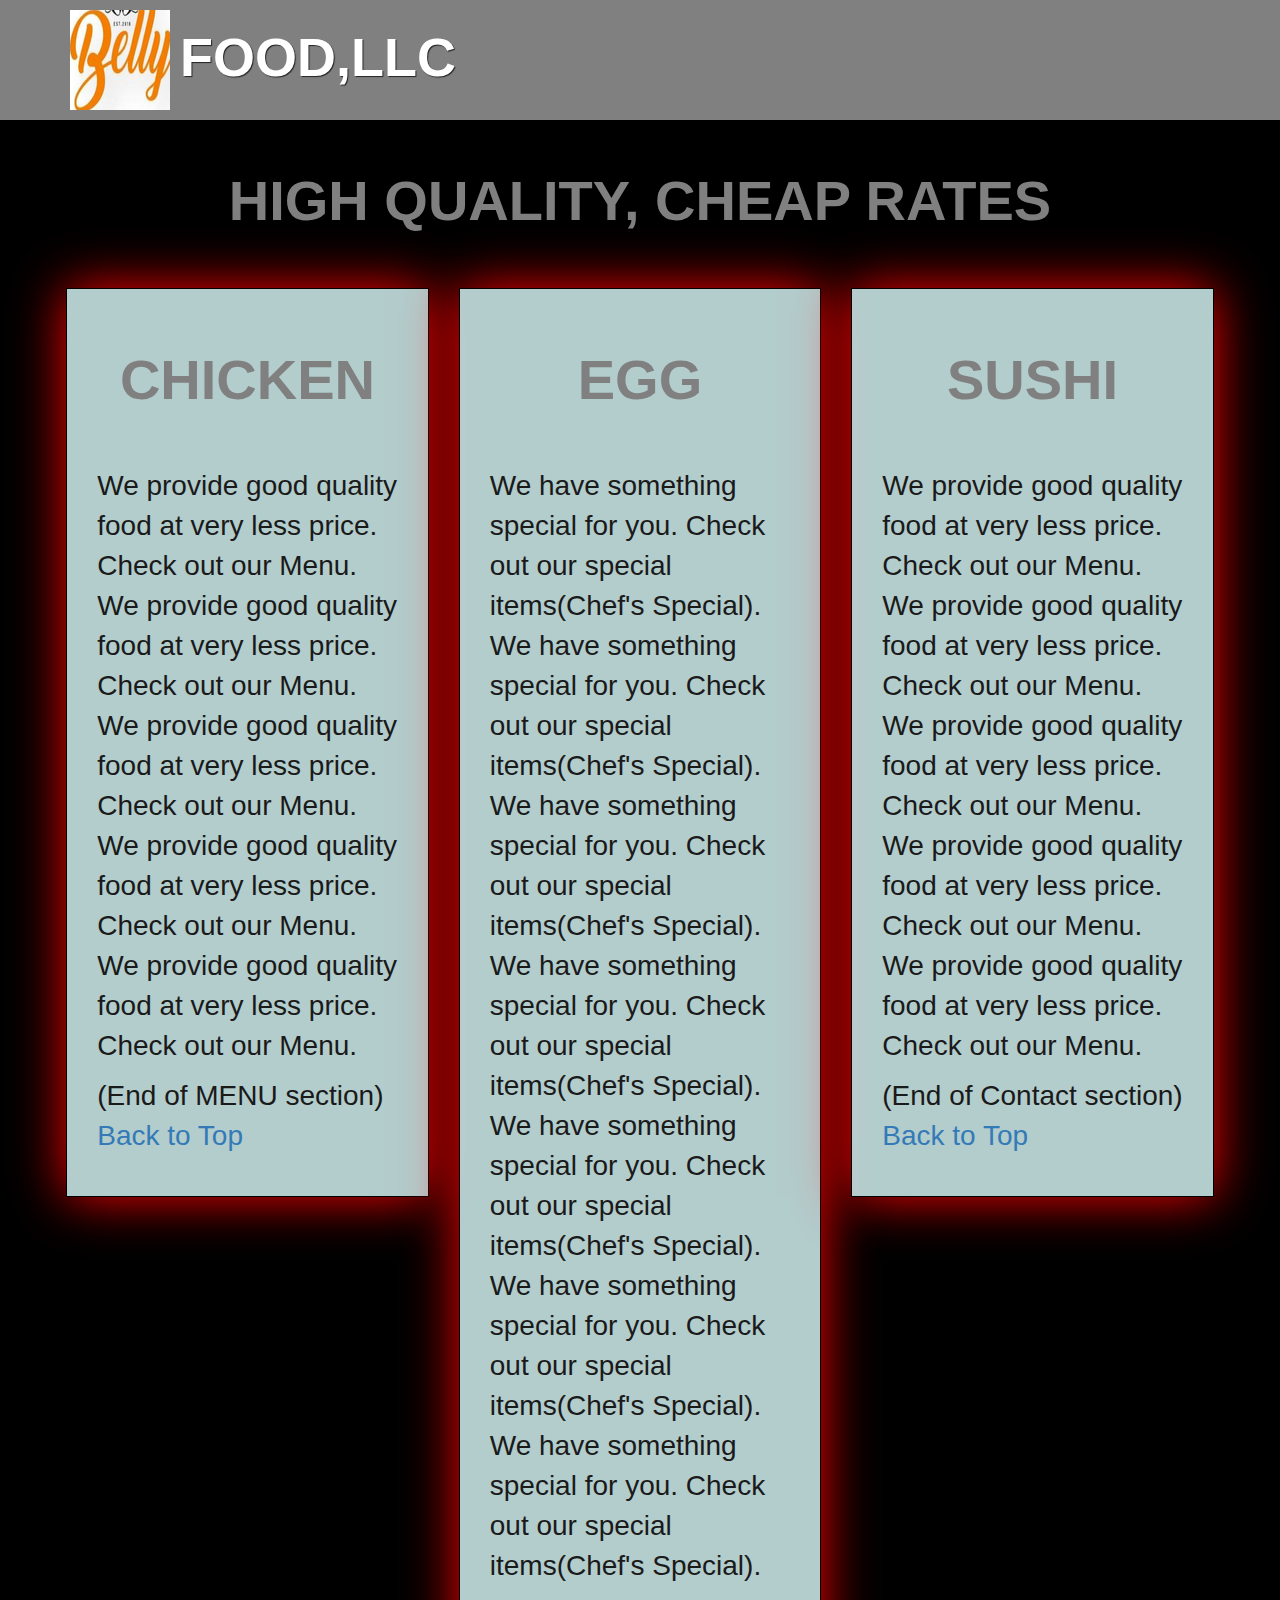
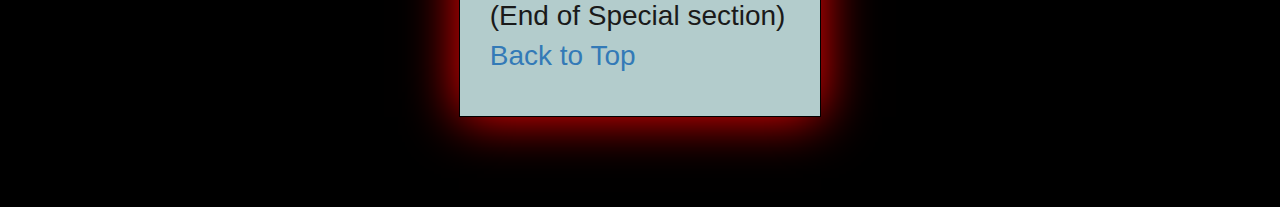
<file: Module3/index.html>
<!DOCTYPE html>
<html lang="en" dir="ltr">
<head>
  <meta charset="utf-8">
  <meta http-equiv="X-UA-Compatible" content="IE=edge">
  <title>Module3 Solution</title>
  <meta name="viewport" content="width=device-width, initial-scale=1">
  <link rel="stylesheet" href="https://maxcdn.bootstrapcdn.com/bootstrap/3.4.1/css/bootstrap.min.css">
  <script src="https://ajax.googleapis.com/ajax/libs/jquery/3.5.1/jquery.min.js"></script>
  <script src="https://maxcdn.bootstrapcdn.com/bootstrap/3.4.1/js/bootstrap.min.js"></script>
  <link rel="stylesheet" href="./bootstrap/css/style.css">
</head>
<body>
  <header>
    <nav id="header-nav" class="navbar navbar-default">
       <div class="container">
         <div class="navbar-header">
          <a href="index.html" class="pull-left">
             <div id="logo-img"></div>
          </a>

          <div class="navbar-brand">
            <a href="index.html">
               <h1>FOOD,LLC</h1>
            </a>
          </div>
          <!-- button hai -->
          <button type="button" class="navbar-toggle collapsed" data-toggle="collapse" data-target="#collapsable-nav" aria-expanded="false">
            <span class="sr-only">Toggle navigation</span>
              <span class="icon-bar"></span>
              <span class="icon-bar"></span>
              <span class="icon-bar"></span>
              <span class="icon-bar"></span>
              <span class="icon-bar"></span>
          </button>

        </div>
          <!-- button ke andr ka list -->
          <div id="collapsable-nav" class="collapse navbar-collapse">
            <ul id="nav-list" class="nav navbar-nav navbar-right visible-xs text-center">
              <li>
                <a href="#MENU-tile">
                  <br class="hidden-xs">
                  <span class="glyphicon glyphicon-flash">
                  </span>
                   MENU
                </a>
              </li>
              <li>
                <a href="#SPECIAL-tile">
                  <br class="hidden-xs">
                  <span class="glyphicon glyphicon-flash">
                  </span>
                   SPECIAL
                </a>
              </li>
              <li>
                <a href="#CONTACT-tile">
                  <br class="hidden-xs">
                  <span class="glyphicon glyphicon-flash">
                  </span>
                   CONTACT
                </a>
              </li>
            </ul> <!-- #nav-list -->
          </div> <!-- .collapse .navbar-collapse -->
        </div> <!-- .container -->
      </nav> <!-- #header-nav -->
    </header>

    <div id="main-content" class="container">
      <h3 id="top-heading" class="text-center">
        HIGH QUALITY, CHEAP RATES
      </h3>
      <div id="home-tiles" class="row">
        <div class="col-md-4 col-sm-6 col-xs-12">
          <div id="CHICKEN-tile">
            <section>
              <h3 class="text-center">
                CHICKEN
              </h3>
              <p>
                We provide good quality food at very less price. Check out our Menu.
                We provide good quality food at very less price. Check out our Menu.
                We provide good quality food at very less price. Check out our Menu.
                We provide good quality food at very less price. Check out our Menu.
                We provide good quality food at very less price. Check out our Menu.
               
              </p>
              <p>
                (End of MENU section)
                <a href="#top-heading">
                  Back to Top
                </a>
              </p>
            </section>
          </div>
        </div>
        <div class="col-md-4 col-sm-6 col-xs-12">
          <div id="EGG-tile">
            <section>
              <h3 class="text-center">
                EGG
              </h3>
              <p>
                We have something special for you. Check out our special items(Chef's Special).
                We have something special for you. Check out our special items(Chef's Special).
                We have something special for you. Check out our special items(Chef's Special).
                We have something special for you. Check out our special items(Chef's Special).
                We have something special for you. Check out our special items(Chef's Special).
                We have something special for you. Check out our special items(Chef's Special).
                We have something special for you. Check out our special items(Chef's Special).

              </p>
              <p>
                (End of Special section)
                <a href="#top-heading">
                  Back to Top
                </a>
              </p>
            </section>
          </div>
        </div>
        <div class="col-md-4 col-sm-12 col-xs-12">
          <div id="SUSHI-tile">
            <section>
              <h3 class="text-center">
                SUSHI
              </h3>
              <p>
               We provide good quality food at very less price. Check out our Menu.
               We provide good quality food at very less price. Check out our Menu.  
               We provide good quality food at very less price. Check out our Menu.
               We provide good quality food at very less price. Check out our Menu.
               We provide good quality food at very less price. Check out our Menu.
              </p>
              <p>
                (End of Contact section)
                <a href="#top-heading">
                  Back to Top
                </a>
              </p>
            </section>
          </div>
        </div>
      </div> <!-- #home-tiles -->
    </div> <!-- #main-content -->

    <div class="clearfix visible-lg-block">
    </div>

</body>
</html>
</file>
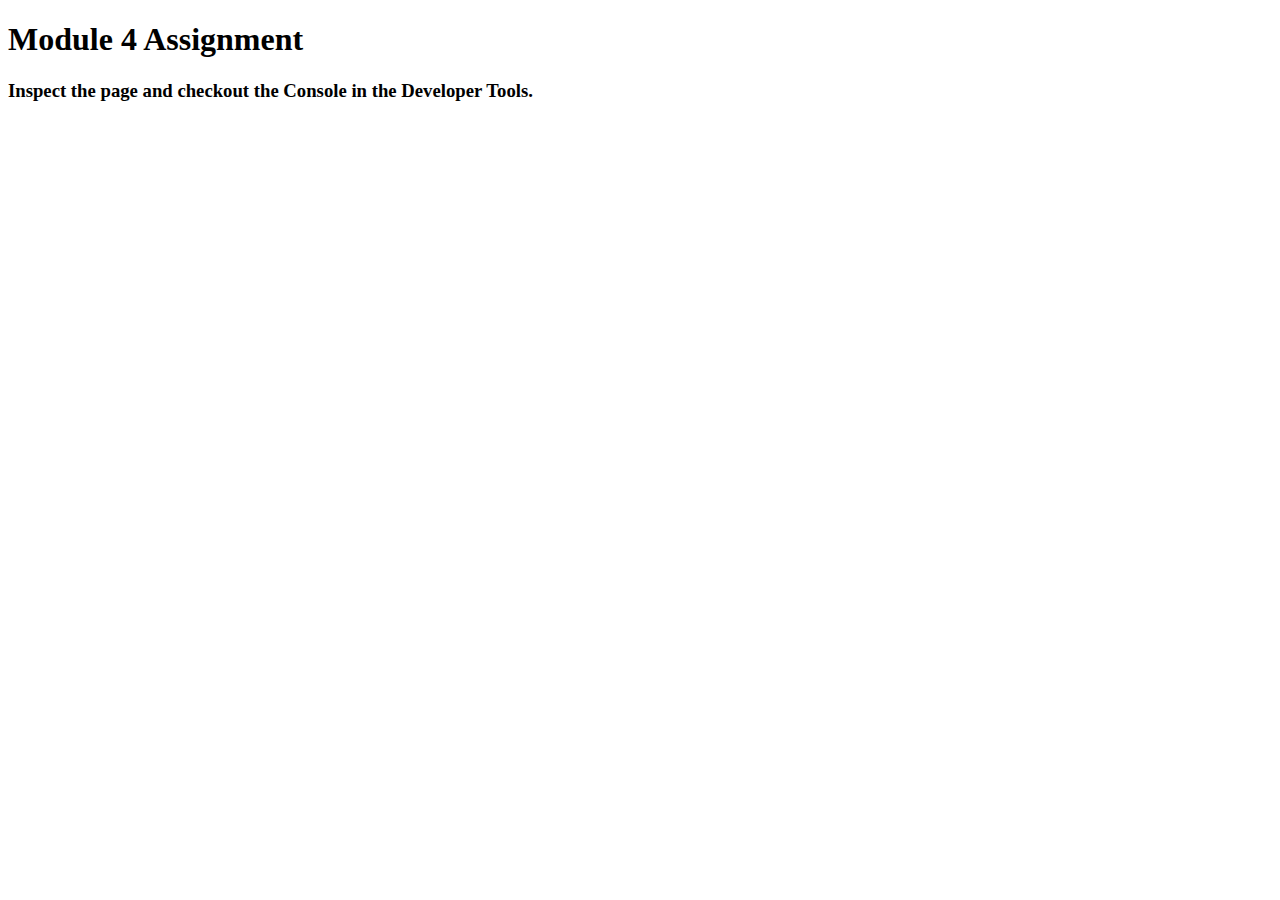
<file: Module4/index.html>
<!DOCTYPE html>
<html>
<head>
  <meta charset="utf-8">
  <title>Module 4 Solution</title>
  <script>
    var names = []; // DO NOT REMOVE
  </script>
  <script src="SpeakHello.js"></script>
  <script src="SpeakGoodBye.js"></script>
  <script src="script.js"></script>
</head>
<body>
  <h1> Module 4 Assignment</h1>
  <h3>Inspect the page and checkout the Console in the Developer Tools.</h3>
</body>
</html>
</file>
<file: Module3/bootstrap/css/style.css>
body {
  font-size: 16px;
  color: #fff;
  background-color: #61122f;
  font-family: 'Oxygen', sans-serif;
}

@font-face {
 font-family: 'Oxygen', sans-serif;
}

* {
   font-family: 'Oxygen', sans-serif;
}

body {
    font-size: 16px;
    color: #1a1a1a;
  	background-color: black;
    background-size: cover;
    background-repeat: no-repeat;
}




/* HEADER */

#header-nav {
    background-color: grey;
    border-radius: 0;
    border: 0;
}

#logo-img {
  background: url('log.png') no-repeat;
  width: 100px;
  height: 100px;
  margin: 10px 0 10px 0;
}

#header-nav button {
    margin-top: 40px;
}

.navbar-default .navbar-toggle:focus, .navbar-default .navbar-toggle:hover {
    background-color: #AEB6BF;
}

.navbar-collapse {
    border-top: 0;
}

.navbar-brand {
  padding-top: 25px;
  padding-right: 20px;
  padding-left: 25px;

}

.navbar-brand h1 {
  color: rgb(255, 255, 255);
  font-size: 3em;
  font-weight: bold;
  text-shadow: 1px 1px 1px #222;
  margin-top: 12px;
  margin-bottom: 0;
  line-height: .75;
}

.navbar-nav li a {
    line-height: 76px;
    height: 76px;
    padding-top: 0;
}

.navbar-brand a:hover {
    text-decoration: none;
    text-shadow: 1px 1px 1px #fe9797;
}

#nav-list {
    background-color: #AEB6BF;
    margin-top: 10px;
}

#nav-list a {
    text-align: center;
    font-weight: bolder;
    font-size: 2em;
    color: #282828;
}

#nav-list a:hover {
    color: #202020;
    background-color: #ffffff;
}

.navbar-header button.navbar-toggle, .navbar-header .icon-bar {
    border: 1px solid #ffffff;
}


/** END HEADER */


/* HOME PAGE */

#main-content {
    width: 92%;
    margin-bottom: 30px;
}

#main-content h3 {	
    font-size: 5em;
    color: grey;
    font-weight: bold;
    margin-top: 30px;
    margin-bottom: 50px;
}

#main-content h3 {
    font-size: 3.5em;
    font-weight: bold;
    margin-bottom: 1em;
}

#home-tiles p {
  font-size: 1.75em;
}

#CHICKEN-tile, #EGG-tile, #SUSHI-tile {
    width: 100%;
    padding: 30px;
    background-color: rgba(224, 255, 255, 0.8);
    margin-bottom: 60px;
    box-shadow: 0 0 50px red;
    border:	1px solid black;
    word-wrap: break-word;
}


/* END HOME PAGE */
</file>
